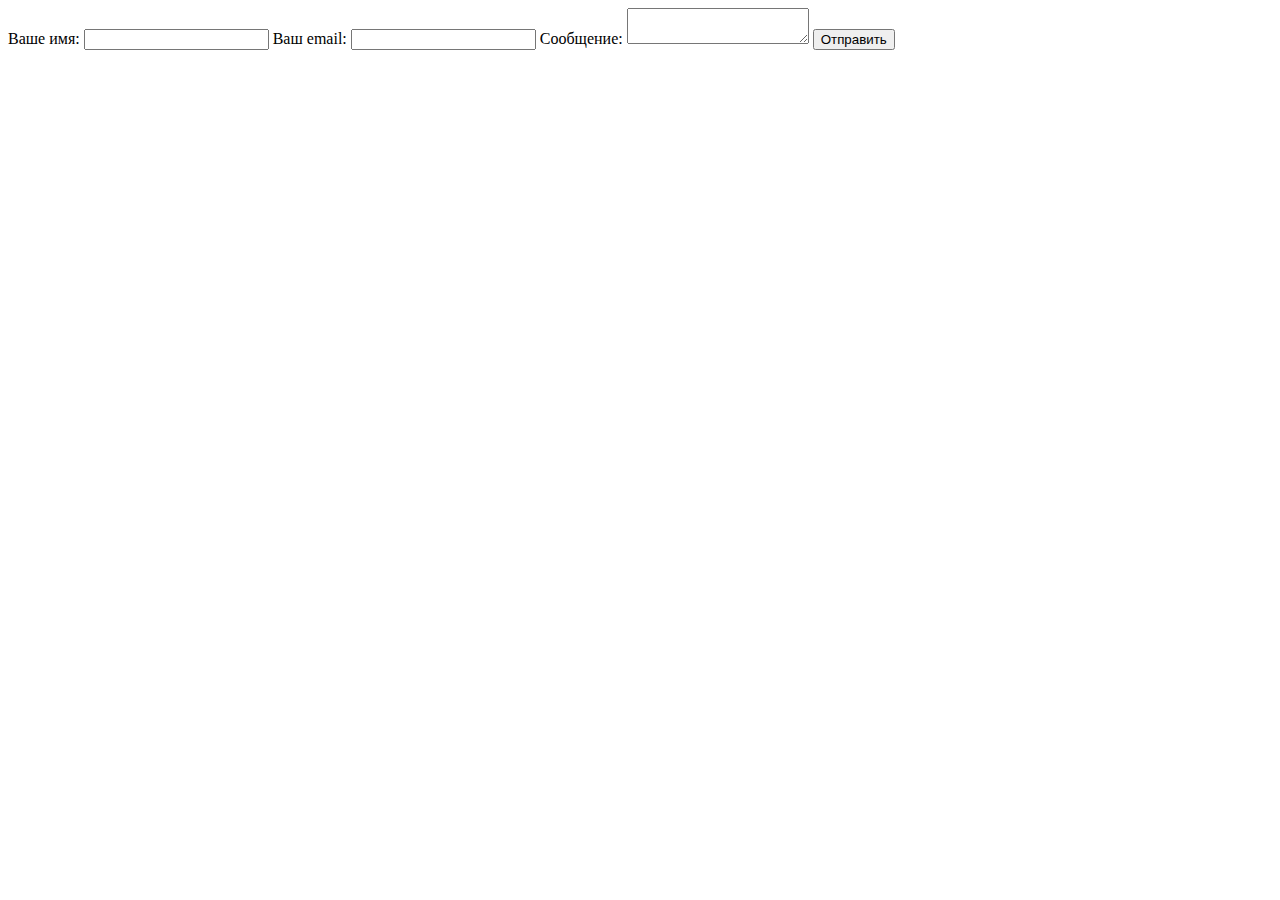
<file: addform/formadd.html>
<!DOCTYPE html>
<html>
 <head>
  <meta charset="utf-8">
  <title>Отправка формы</title>
 </head>
 <body>
    <div id="container">
      <form name="feedback" method="POST" action="index.php">
        <label>Ваше имя: <input type="text" name="name"></label>
        <label>Ваш email: <input type="text" name="email"></label>
        <label>Сообщение: <textarea name="message"></textarea></label>
      
        <input type="submit" name="send" value="Отправить">
      </form>
          </div>


       <!-- <script lang="js">
           document.getElementById("myform").onsubmit = function() {
    var first_name = document.getElementById("myform_first_name");
    var last_name = document.getElementById("myform_last_name");
    document.write(first_name.value + "<br>" + last_name.value
    
    );
}
       </script> -->
 </body>
</html>
</file>
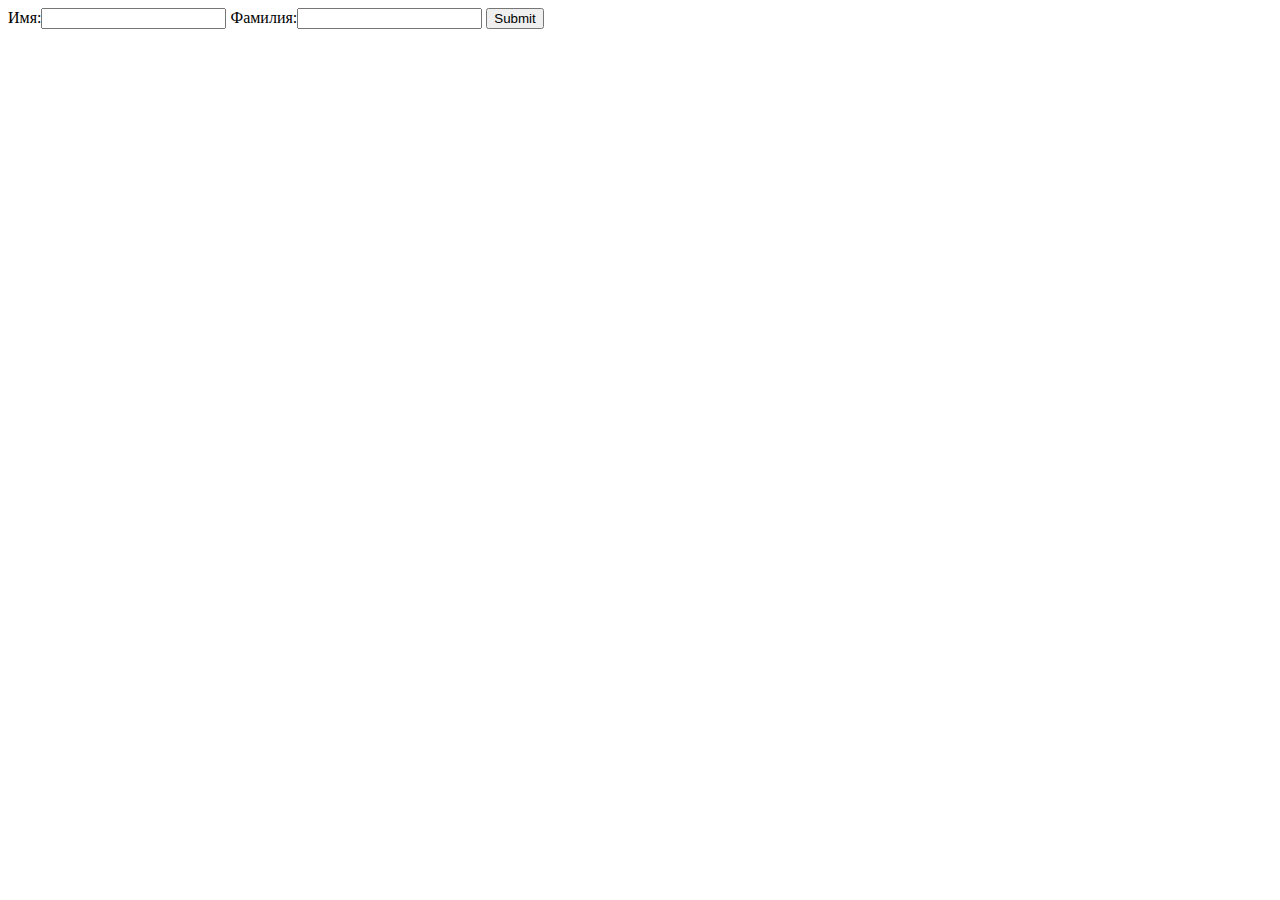
<file: playerssettings/formadd.html>
<!DOCTYPE html>
<html>
 <head>
  <meta charset="utf-8">
  <title>Отправка формы</title>
 </head>
 <body>
    <div id="container">
        <form id="myform">
          <label>Имя:<input name="first_name" id="myform_first_name"/></label>
          <label>Фамилия:<input name="last_name" id="myform_last_name"/></label>
          <input type=submit>
        </form>
          </div>
       <script lang="js">
           document.getElementById("myform").onsubmit = function() {
    var first_name = document.getElementById("myform_first_name");
    var last_name = document.getElementById("myform_last_name");
    document.write(first_name.value + "<br>" + last_name.value
    
    );
}
       </script>
 </body>
</html>
</file>
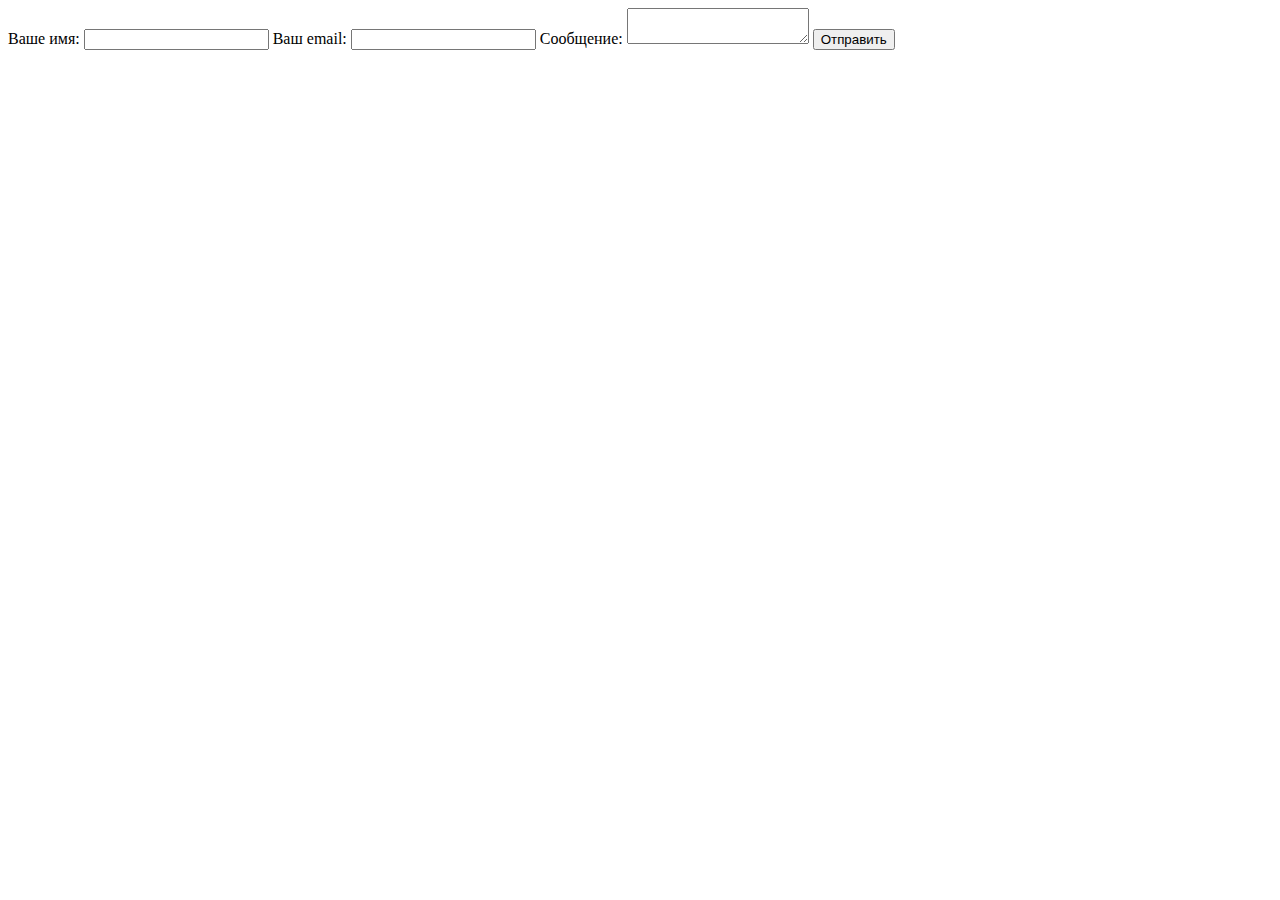
<file: testplayers/testest.html>
<!DOCTYPE html>
<html>
 <head>
  <meta charset="utf-8">
  <title>Отправка формы</title>
 </head>
 <body>
    <div id="container">
      <form name="feedback" method="POST" action="index.php">
        <label>Ваше имя: <input type="text" name="dpi"></label>
        <label>Ваш email: <input type="text" name="hz"></label>
        <label>Сообщение: <textarea name="edpi"></textarea></label>
      
        <input type="submit" name="send" value="Отправить">
      </form>
          </div>


       <!-- <script lang="js">
           document.getElementById("myform").onsubmit = function() {
    var first_name = document.getElementById("myform_first_name");
    var last_name = document.getElementById("myform_last_name");
    document.write(first_name.value + "<br>" + last_name.value
    
    );
}
       </script> -->
 </body>
</html>
</file>
